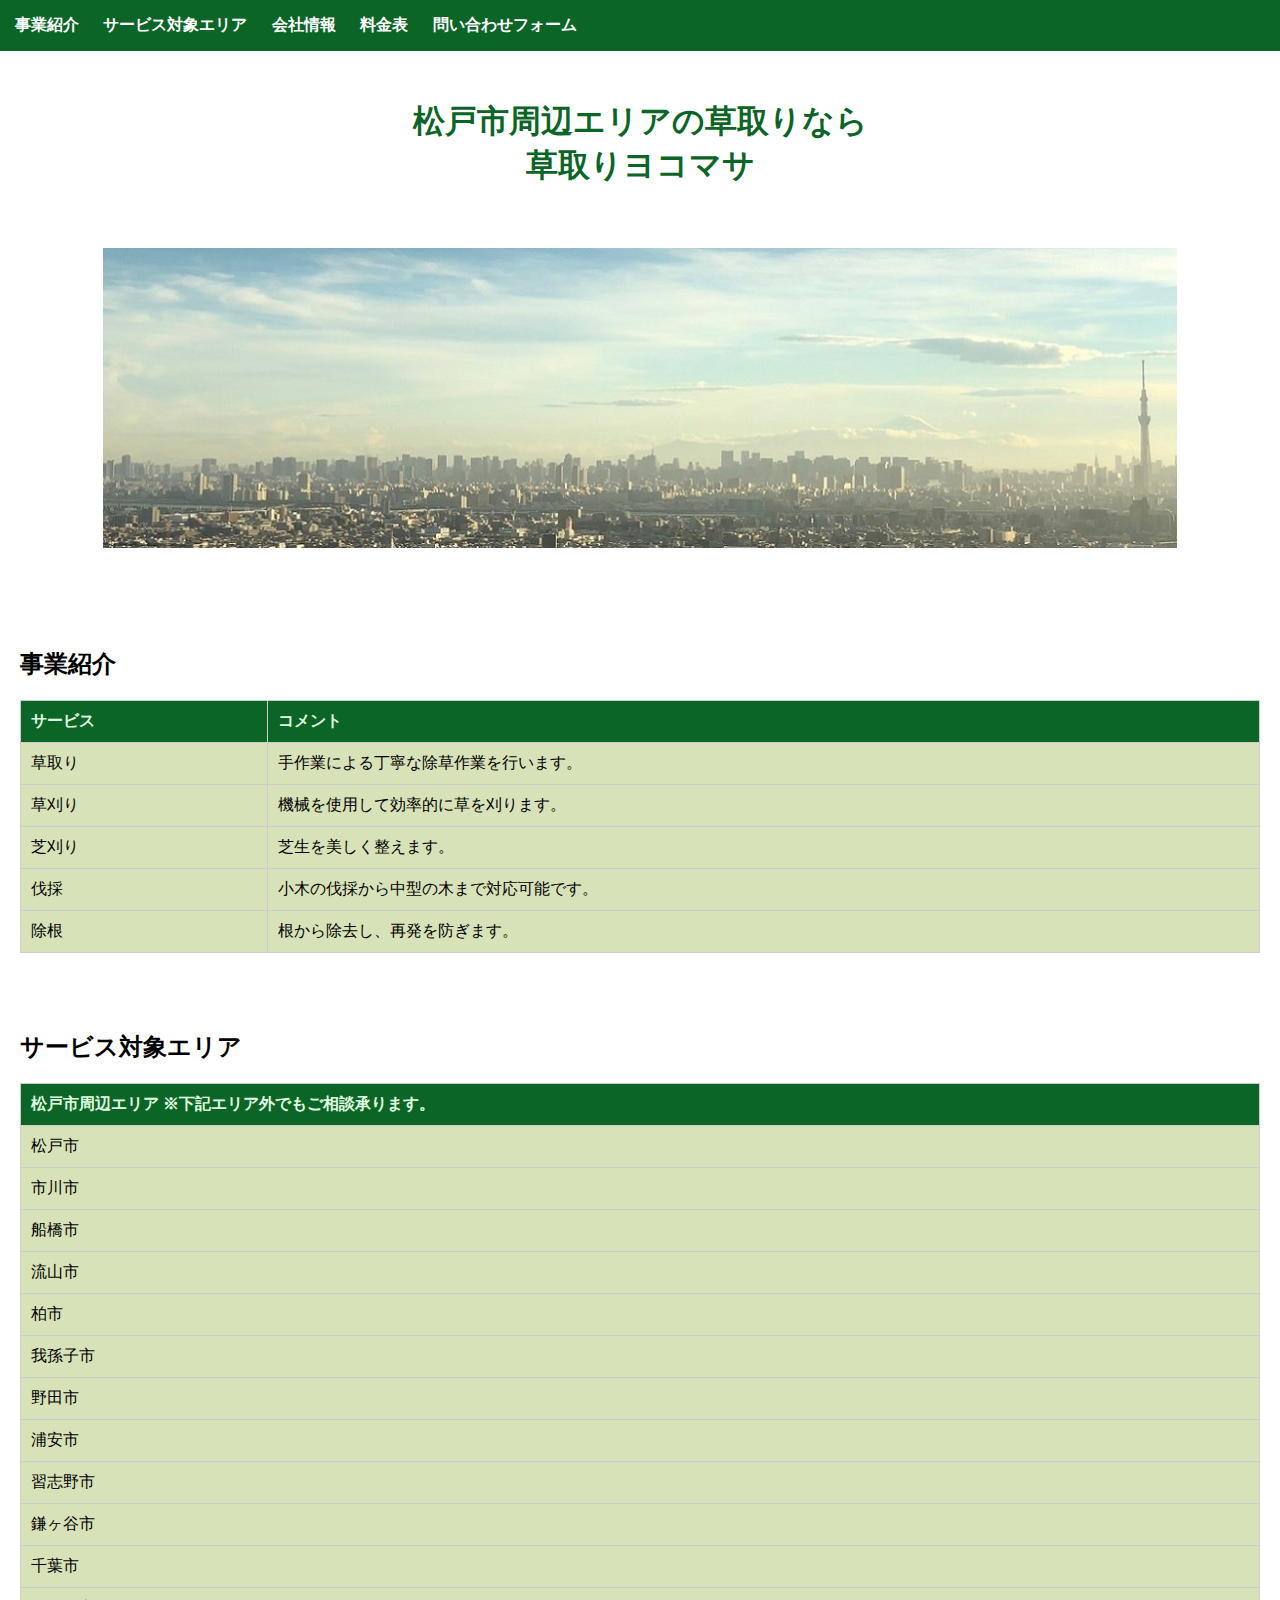
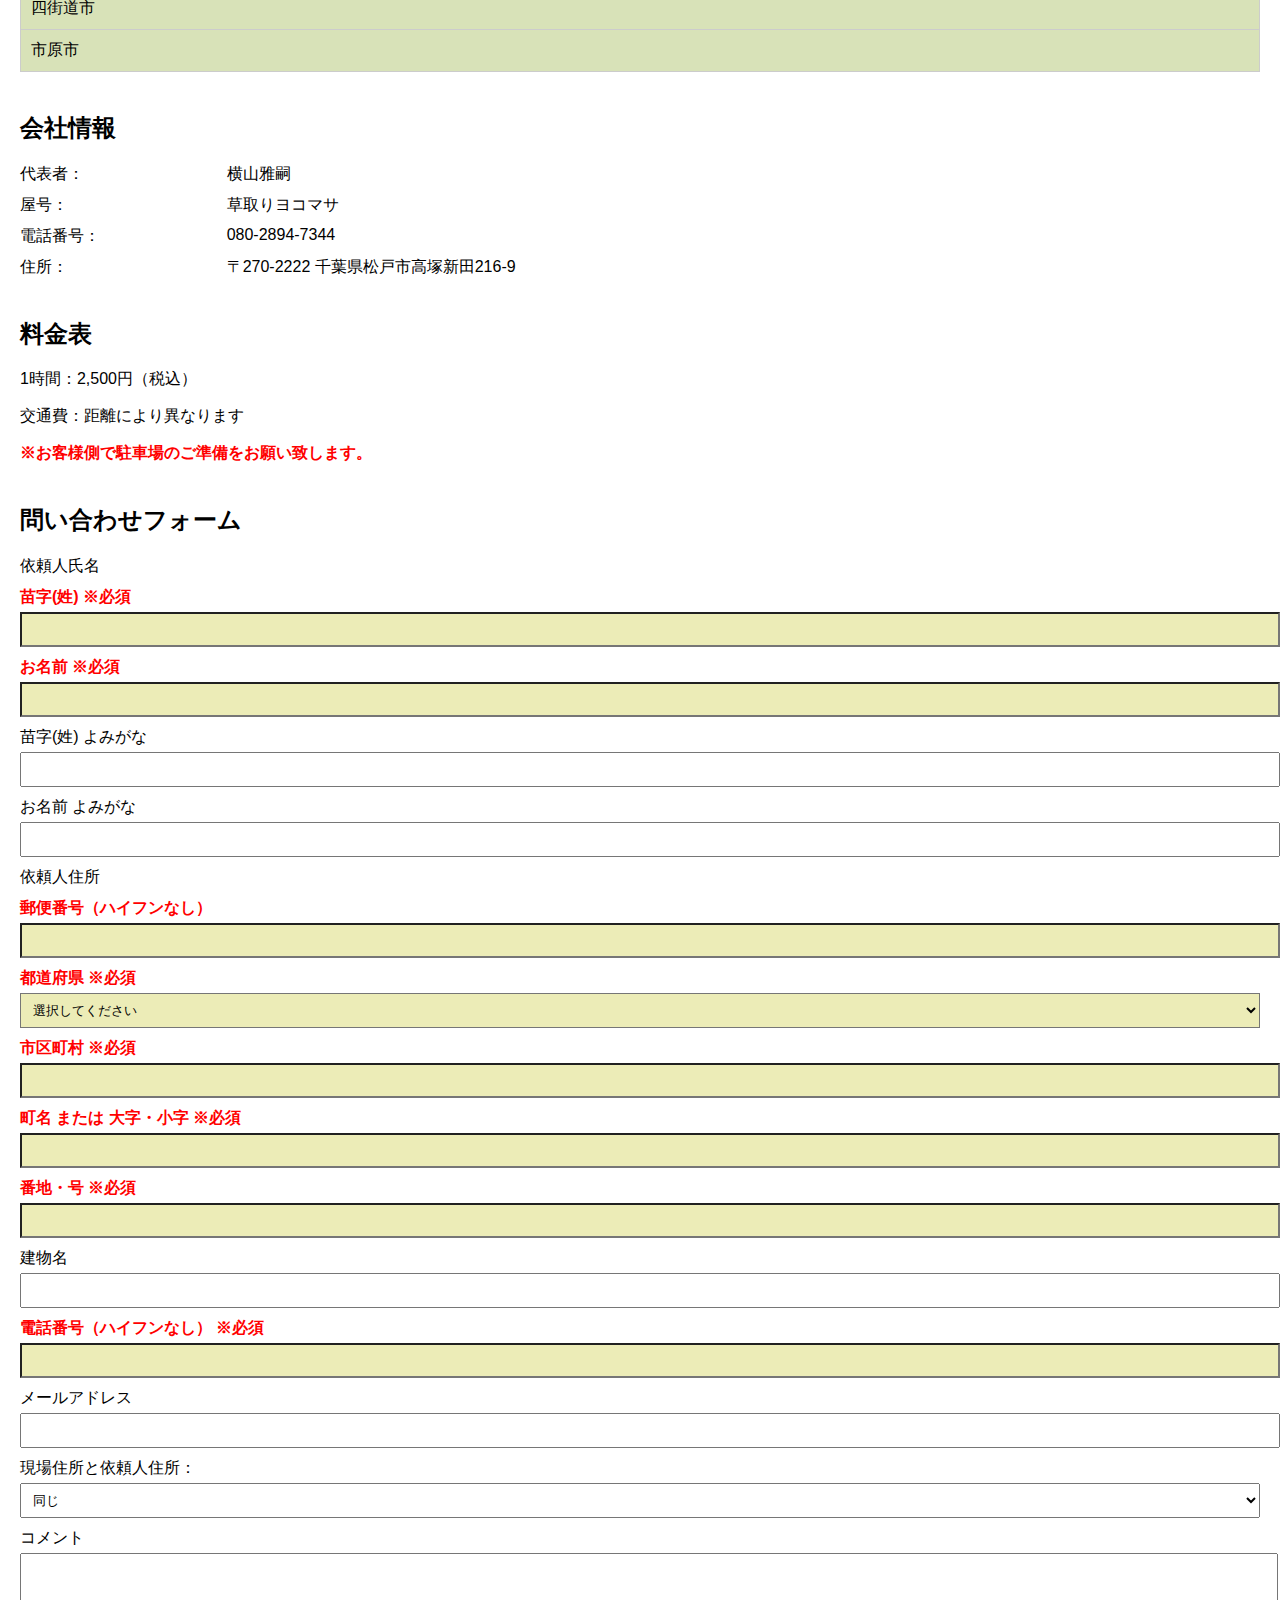
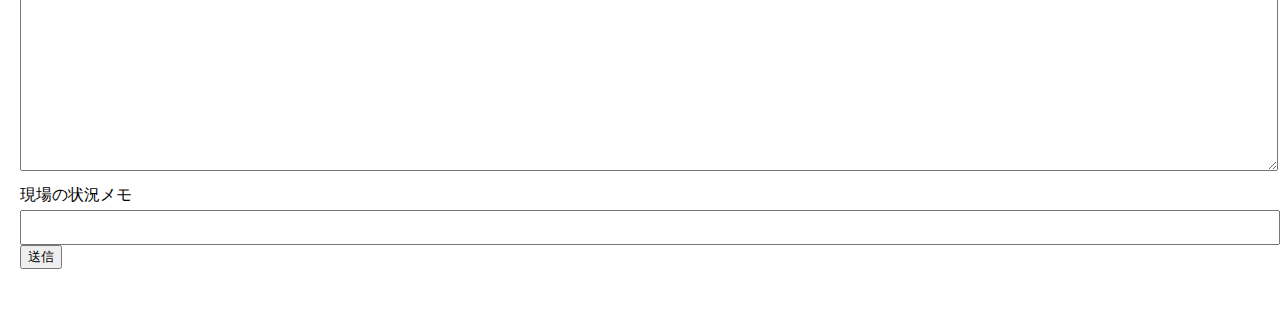
<file: index.html>
<!DOCTYPE html>
<html lang="ja">
<head>
  <meta charset="UTF-8">
  <meta name="viewport" content="width=device-width, initial-scale=1.0">
  <title>草取りサービス | 草取りヨコマサ</title>
  <link href="yokomasa.ico" rel="shortcut icon" type="text/css"> 
  <link href="css/index.css" rel="stylesheet" type="text/css">
  <style>    
  </style>
</head>
<body>
  <header>
    <nav>
      <a href="#service">事業紹介</a>
      <a href="#area">サービス対象エリア</a>
      <a href="#company">会社情報</a>
      <a href="#price">料金表</a>
      <a href="#contact">問い合わせフォーム</a>
    </nav>
  </header>
  <h1 class="site-title">松戸市周辺エリアの草取りなら<br/>草取りヨコマサ</h1>

  <div id="slideshow">
    <img id="slide-image" src="img/slideimage1.jpg" alt="スライド画像">
  </div>
  

  <main>
    <section id="service">
      <h2>事業紹介</h2>
      <table class="product-table">
        <tr><th>サービス</th><th>コメント</th></tr>
        <tr><td>草取り</td><td>手作業による丁寧な除草作業を行います。</td></tr>
        <tr><td>草刈り</td><td>機械を使用して効率的に草を刈ります。</td></tr>
        <tr><td>芝刈り</td><td>芝生を美しく整えます。</td></tr>
        <tr><td>伐採</td><td>小木の伐採から中型の木まで対応可能です。</td></tr>
        <tr><td>除根</td><td>根から除去し、再発を防ぎます。</td></tr>
      </table>
    </section>
      <br />      
    <section id="area">
      <h2>サービス対象エリア</h2>
      <table class="product-table">
        <tr><th>松戸市周辺エリア ※下記エリア外でもご相談承ります。</th</tr>
        <tr><td>松戸市</td></tr>
        <tr><td>市川市</td></tr>
        <tr><td>船橋市</td></tr>
        <tr><td>流山市</td></tr>
        <tr><td>柏市</td></tr>
        <tr><td>我孫子市</td></tr>
        <tr><td>野田市</td></tr>
        <tr><td>浦安市</td></tr>
        <tr><td>習志野市</td></tr>
        <tr><td>鎌ヶ谷市</td></tr>
        <tr><td>千葉市</td></tr>
        <tr><td>四街道市</td></tr>
        <tr><td>市原市</td></tr>
      </table>
    </section>

    <section id="company">
      <h2>会社情報</h2>
      <div class="grid">
        <div>代表者：</div><div>横山雅嗣</div>
        <div>屋号：</div><div>草取りヨコマサ</div>
        <div>電話番号：</div><div>080-2894-7344</div>
        <div>住所：</div><div>〒270-2222 千葉県松戸市高塚新田216-9</div>
      </div>
    </section>

    <section id="price">
      <h2>料金表</h2>
      <p>1時間：2,500円（税込）</p>
      <p>交通費：距離により異なります</p>
      <p class="warning">※お客様側で駐車場のご準備をお願い致します。</p>
    </section>

    <section id="contact">
      <h2>問い合わせフォーム</h2>
      <form action="https://formspree.io/f/mvgaazop" method="POST">
        <label>依頼人氏名
        </label>
        <label class="warning">苗字(姓) ※必須
          <input class="must" type="text" name="first_name" required>
        </label>
        <label class="warning">お名前 ※必須
            <input class="must" type="text" name="last_name" required>
        </label>
  
        <label>苗字(姓) よみがな
            <input type="text" name="first_name_kana">
          </label>
        <label>お名前 よみがな
            <input type="text" name="last_name_kana">
        </label>

        <label>依頼人住所
        </label>

        <label class="warning">郵便番号（ハイフンなし）
          <input class="must" type="text" name="client_zip"
            pattern="^\d{7}$"
            maxlength="7"
            inputmode="numeric"
            oninput="this.value = this.value.replace(/[^0-9]/g, '')"
            onblur="lookupAddress(this.value, 'client_pref', 'client_city', 'client_town')"
            required>
        </label> 

        <label class="warning" class="warning">都道府県 ※必須
            <select class="must" name="client_pref" required>
                <option value="">選択してください</option>
                <option value="北海道">北海道</option>
                <option value="青森県">青森県</option>
                <option value="岩手県">岩手県</option>
                <option value="宮城県">宮城県</option>
                <option value="秋田県">秋田県</option>
                <option value="山形県">山形県</option>
                <option value="福島県">福島県</option>
                <option value="茨城県">茨城県</option>
                <option value="栃木県">栃木県</option>
                <option value="群馬県">群馬県</option>
                <option value="埼玉県">埼玉県</option>
                <option value="千葉県">千葉県</option>
                <option value="東京都">東京都</option>
                <option value="神奈川県">神奈川県</option>
                <option value="新潟県">新潟県</option>
                <option value="富山県">富山県</option>
                <option value="石川県">石川県</option>
                <option value="福井県">福井県</option>
                <option value="山梨県">山梨県</option>
                <option value="長野県">長野県</option>
                <option value="岐阜県">岐阜県</option>
                <option value="静岡県">静岡県</option>
                <option value="愛知県">愛知県</option>
                <option value="三重県">三重県</option>
                <option value="滋賀県">滋賀県</option>
                <option value="京都府">京都府</option>
                <option value="大阪府">大阪府</option>
                <option value="兵庫県">兵庫県</option>
                <option value="奈良県">奈良県</option>
                <option value="和歌山県">和歌山県</option>
                <option value="鳥取県">鳥取県</option>
                <option value="島根県">島根県</option>
                <option value="岡山県">岡山県</option>
                <option value="広島県">広島県</option>
                <option value="山口県">山口県</option>
                <option value="徳島県">徳島県</option>
                <option value="香川県">香川県</option>
                <option value="愛媛県">愛媛県</option>
                <option value="高知県">高知県</option>
                <option value="福岡県">福岡県</option>
                <option value="佐賀県">佐賀県</option>
                <option value="長崎県">長崎県</option>
                <option value="熊本県">熊本県</option>
                <option value="大分県">大分県</option>
                <option value="宮崎県">宮崎県</option>
                <option value="鹿児島県">鹿児島県</option>
                <option value="沖縄県">沖縄県</option>
            </select>
        </label>


        <label class="warning">市区町村 ※必須
          <input class="must" type="text" name="client_city" required>
        </label>
        <label class="warning">町名 または 大字・小字 ※必須
          <input class="must" type="text" name="client_town" required>
        </label>
        <label class="warning">番地・号 ※必須 
          <input class="must" type="text" name="client_street" required>
        </label>
        <label>建物名
          <input type="text" name="client_building">
        </label>

        <label class="warning">電話番号（ハイフンなし） ※必須
          <input class="must" type="tel" name="phone" maxlength="11" inputmode="numeric"
          oninput="this.value = this.value.replace(/[^0-9]/g, '')" required>
        </label>
        <label>メールアドレス
          <input type="text" name="email" id="email" style="ime-mode: disabled;">
        </label>

        <label>現場住所と依頼人住所：
          <select id="site_same" onchange="toggleSiteAddress(this.value)">
            <option value="same">同じ</option>
            <option value="different">違う</option>
          </select>
        </label>

        <div id="site_address_fields">
          <label>現場住所
          </label>
          <label>郵便番号（ハイフンなし）
            <input type="text" name="site_zip"
              pattern="^\d{7}$"
              maxlength="7"
              inputmode="numeric"
              oninput="this.value = this.value.replace(/[^0-9]/g, '')"
              onblur="lookupAddress(this.value, 'site_pref', 'site_city', 'site_town')">
          </label>
          <label>都道府県
            <select name="site_pref">
                <option value="">選択してください</option>
                <option value="北海道">北海道</option>
                <option value="青森県">青森県</option>
                <option value="岩手県">岩手県</option>
                <option value="宮城県">宮城県</option>
                <option value="秋田県">秋田県</option>
                <option value="山形県">山形県</option>
                <option value="福島県">福島県</option>
                <option value="茨城県">茨城県</option>
                <option value="栃木県">栃木県</option>
                <option value="群馬県">群馬県</option>
                <option value="埼玉県">埼玉県</option>
                <option value="千葉県">千葉県</option>
                <option value="東京都">東京都</option>
                <option value="神奈川県">神奈川県</option>
                <option value="新潟県">新潟県</option>
                <option value="富山県">富山県</option>
                <option value="石川県">石川県</option>
                <option value="福井県">福井県</option>
                <option value="山梨県">山梨県</option>
                <option value="長野県">長野県</option>
                <option value="岐阜県">岐阜県</option>
                <option value="静岡県">静岡県</option>
                <option value="愛知県">愛知県</option>
                <option value="三重県">三重県</option>
                <option value="滋賀県">滋賀県</option>
                <option value="京都府">京都府</option>
                <option value="大阪府">大阪府</option>
                <option value="兵庫県">兵庫県</option>
                <option value="奈良県">奈良県</option>
                <option value="和歌山県">和歌山県</option>
                <option value="鳥取県">鳥取県</option>
                <option value="島根県">島根県</option>
                <option value="岡山県">岡山県</option>
                <option value="広島県">広島県</option>
                <option value="山口県">山口県</option>
                <option value="徳島県">徳島県</option>
                <option value="香川県">香川県</option>
                <option value="愛媛県">愛媛県</option>
                <option value="高知県">高知県</option>
                <option value="福岡県">福岡県</option>
                <option value="佐賀県">佐賀県</option>
                <option value="長崎県">長崎県</option>
                <option value="熊本県">熊本県</option>
                <option value="大分県">大分県</option>
                <option value="宮崎県">宮崎県</option>
                <option value="鹿児島県">鹿児島県</option>
                <option value="沖縄県">沖縄県</option>
            </select>

        </label>
          <label>市区町村
            <input type="text" name="site_city">
          </label>
          <label>町名 または 大字・小字
            <input type="text" name="site_town">
          </label>
          <label>番地・号
            <input type="text" name="site_street">
          </label>
          <label>建物名
            <input type="text" name="site_building">
          </label>
        </div>

        <label>コメント
          <textarea name="site_note" style="height: 200px;"></textarea>
        </label>
        <label>現場の状況メモ
          <input type="text" name="site_area">
        </label>

        <button type="submit">送信</button>
      </form>
    </section>
  </main>

<script type="text/javascript" src="js/apply.js"></script>

</body>
</html>
</file>
<file: css/index.css>
body { font-family: sans-serif; margin: 0; padding: 0; }
header { background: #0b6527; color: #fff; padding: 15px; position: fixed; top: 0; width: 100%; z-index: 1000; }
nav a { color: #fff; margin-right: 20px; text-decoration: none; font-weight: bold; }
main { padding: 80px 20px 20px; }
h1.site-title { text-align: center; margin-top: 100px; font-size: 2rem; color: #0b6527; }

section { margin-bottom: 40px; }
table { width: 100%; border-collapse: collapse; }
.grid { display: grid; grid-template-columns: 1fr 2fr; gap: 10px; max-width: 600px; }
.warning { color: red; font-weight: bold; }
form label { display: block; margin-top: 10px; }
input, textarea, select { width: 100%; padding: 8px; margin-top: 4px; }
#site_address_fields { display: none; }

#slideshow {
    width: 100%;
    height: 300px;
    overflow: hidden;
    text-align: center;
    margin-top: 60px;
  }
  
#slide-image {
  width: auto;
  height: 100%;
  max-width: 100%;
  object-fit: cover;
  transition: opacity 1s ease-in-out;
}
  

th, td { 
  border: 1px solid #ccc;
  padding: 10px;
  text-align: left;
}

.product-table th {
  background-color: #0b6527;
  color: #e0ffe0;
}

.product-table td {
  background-color: #d8e2b8;
}

.must {
  background-color: #ececb7;
}
</file>
